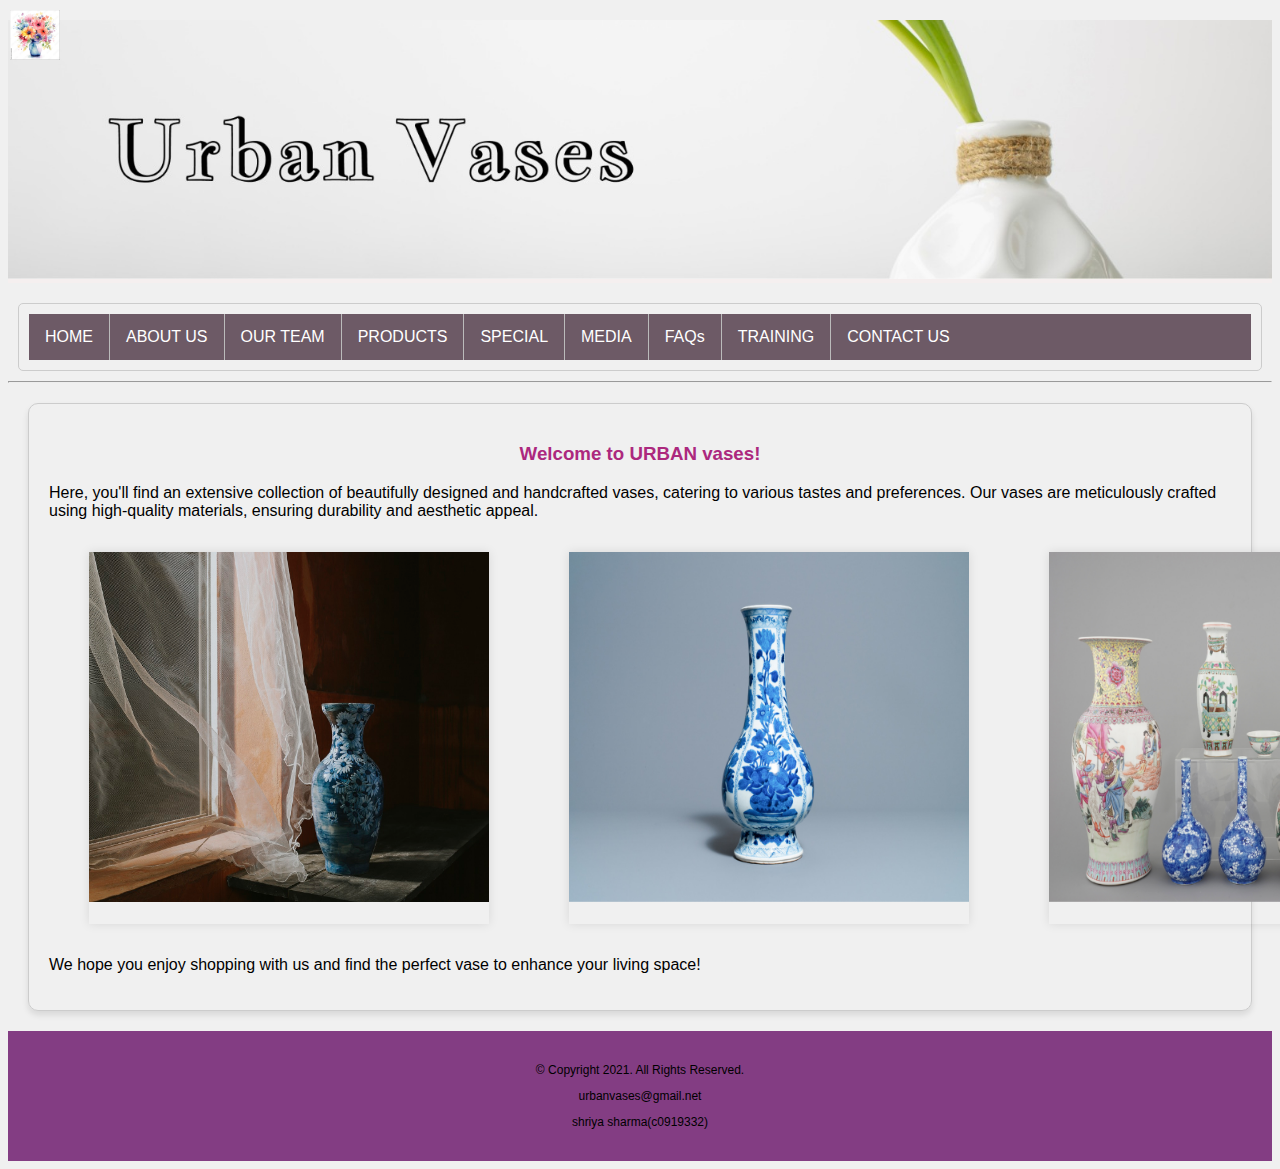
<file: index.html>
<!--shriya sharma
c0919332
term project: vases-->

<!DOCTYPE html>
<html lang="en">

<head>
    <meta charset="UTF-8">
    <meta name="viewport" content="width=device-width, initial-scale=1.0">
    <link rel="stylesheet" href="./css/styles.css">
    <link rel="preconnect" href="https://fonts.googleapis.com">
    <link rel="preconnect" href="https://fonts.gstatic.com" crossorigin>
    <link href="https://fonts.googleapis.com/css2?family=DM+Serif+Display:ital@0;1&family=Roboto:ital,wght@0,100;0,300;0,400;0,500;0,700;0,900;1,100;1,300;1,400;1,500;1,700;1,900&display=swap"
        rel="stylesheet">
        <link rel="icon" href="./images/favicon.png" type="image/x-icon">
        <title>Your Webpage Title</title>
</head>

<header>
    <a href="index.html">
        <img src="./images/icon.jpg" alt="Logo" class="logo">
    </a>
  
</header>


<body>
    <header>
        <img src="./images/logo3.jpg" alt="banner" style="width: 100%; height: auto;">
    </header>

     <nav>
        <ul>
            <li><a href="index.html">HOME</a></li>
            <li><a href="about.html">ABOUT US</a></li>
            <li><a href="team.html">OUR TEAM</a></li>
            <li><a href="products.html">PRODUCTS</a></li>
            <li><a href="special.html">SPECIAL</a></li>
            <li><a href="media.html">MEDIA</a></li>
            <li><a href="faqs.html">FAQs</a></li>
            <li><a href="Training.html">TRAINING</a></li>
            <li><a href="contact.html">CONTACT US</a></li>
        </ul>
    </nav>
    <hr>
    <main>

            <p>
                <h3>Welcome to URBAN vases!</h3>
            </p>
            <p>Here, you'll find an extensive collection of beautifully designed and handcrafted vases, catering to various
                tastes and preferences. Our vases are meticulously crafted using high-quality materials, ensuring
                durability and aesthetic appeal.
            </p>
            <div id="vase1" class="tab-desk">
                <div class="vase-box">
                    <figure class="vase-figure">
                        <img src="./images/vases1.jpg" alt="flower vase">
                        <figcaption class="caption">Beautiful Flower Vase</figcaption>
                    </figure>
                    <figure class="vase-figure">
                        <img src="./images/painted.jpg" alt="glass vase collection">
                        <figcaption class="caption">Exquisite Painted Vase Collection</figcaption>
                    </figure>
                    <figure class="vase-figure">
                        <img src="./images/history.jpg" alt="ceramic vase">
                        <figcaption class="caption">Elegant Ceramic Vase</figcaption>
                    </figure>
                </div>
            </div>
            <p>
                We hope you enjoy shopping with us and find the perfect vase to enhance your living space!
            </p>
            </main>
       
    <footer>
        <p>&copy; Copyright 2021. All Rights Reserved.</p>
        <p><a href="mailto:urbanvases@gmail.com">urbanvases@gmail.net</a></p>
        <p>shriya sharma(c0919332)</p>
    </footer>
</body>

</html>
</file>
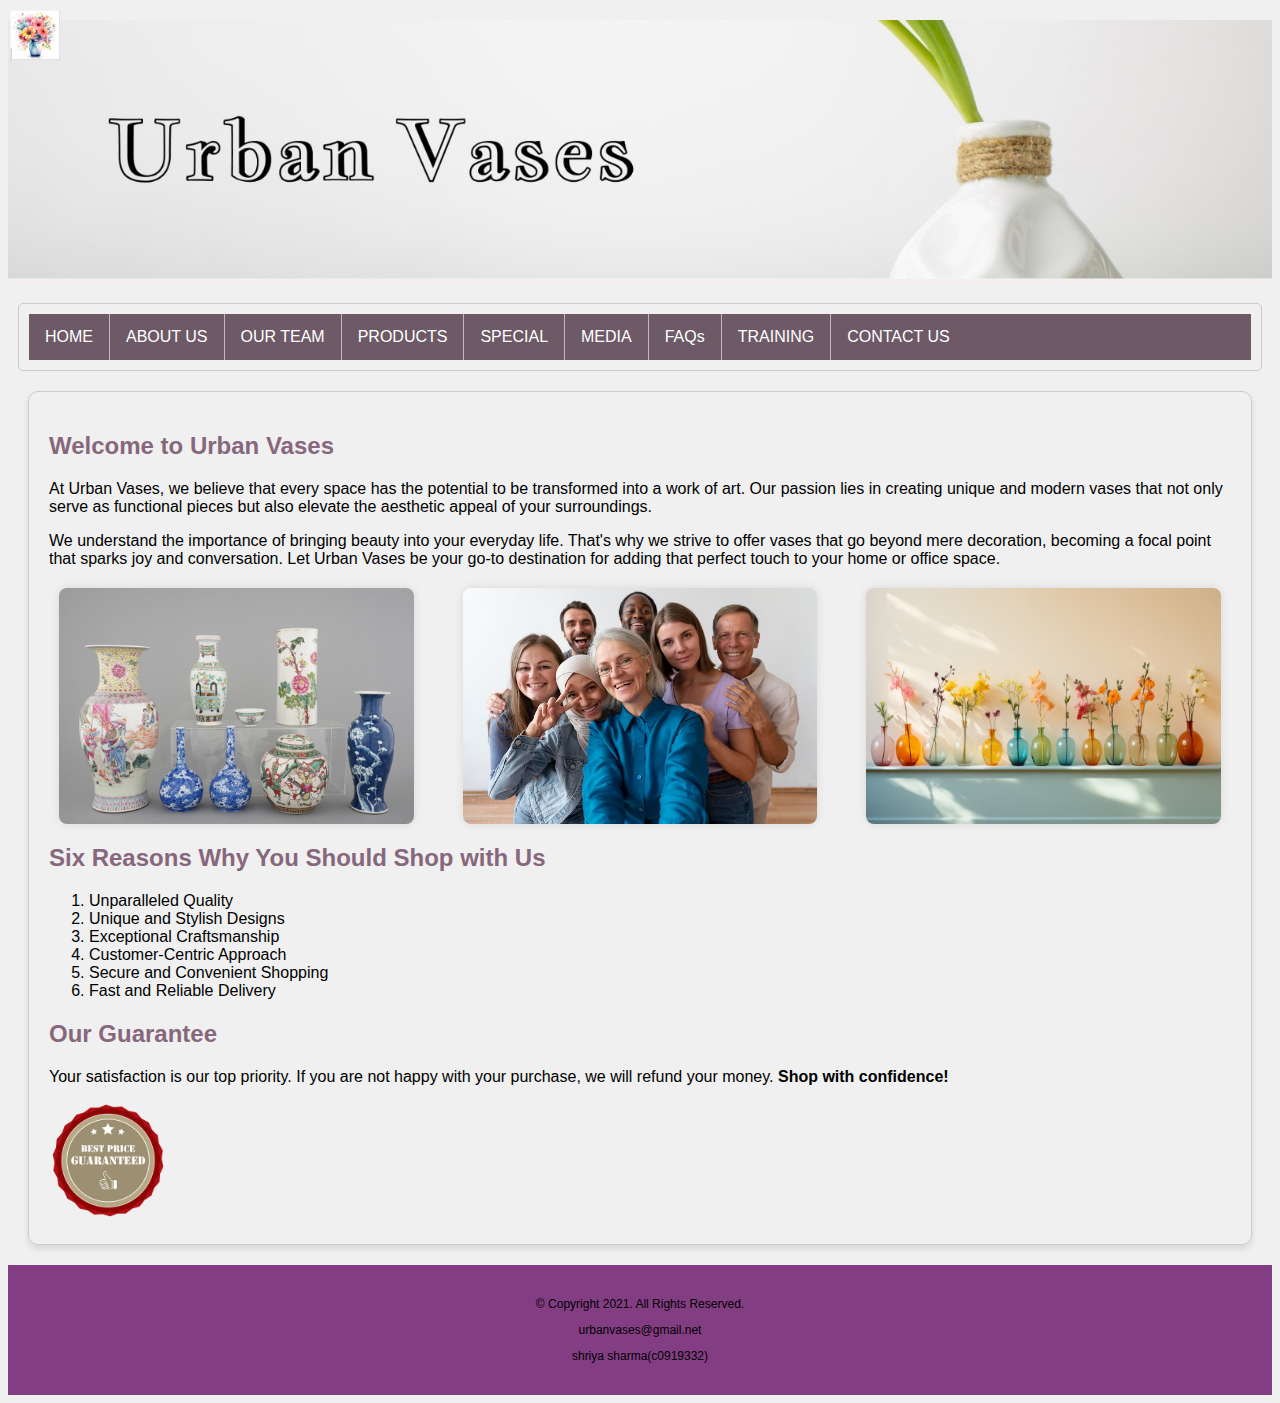
<file: about.html>
<!DOCTYPE html>
<html lang="en">

<head>
    <meta charset="UTF-8">
    <meta name="viewport" content="width=device-width, initial-scale=1.0">
    <link rel="stylesheet" href="./css/about.css">
    <link rel="preconnect" href="https://fonts.googleapis.com">
    <link rel="preconnect" href="https://fonts.gstatic.com" crossorigin>
    <link
        href="https://fonts.googleapis.com/css2?family=DM+Serif+Display:ital@0;1&family=Roboto:ital,wght@0,100;0,300;0,400;0,500;0,700;0,900;1,100;1,300;1,400;1,500;1,700;1,900&display=swap"
        rel="stylesheet">
        <link rel="icon" href="./images/favicon.png" type="image/x-icon">

    <title>About Us</title>
</head>
<header>
    <a href="index.html">
        <img src="./images/icon.jpg" alt="Logo" class="logo">
    </a>
</header>
<body>
    <!-- tablet View -->
    <div class="viewport tablet">
    <header>
            <img src="./images/logo3.jpg" alt="banner" style="width: 100%; height: auto;">
            
        </header>

    <nav>
        <ul>
            <li><a href="index.html">HOME</a></li>
            <li><a href="about.html">ABOUT US</a></li>
            <li><a href="team.html">OUR TEAM</a></li>
            <li><a href="products.html">PRODUCTS</a></li>
            <li><a href="special.html">SPECIAL</a></li>
            <li><a href="media.html">MEDIA</a></li>
            <li><a href="faqs.html">FAQs</a></li>
            <li><a href="Training.html">TRAINING</a></li>
            <li><a href="contact.html">CONTACT US</a></li>
        </ul>
    </nav>
    <main>
        <!-- mobile View -->
    <div class="viewport mobile">
        <section>
            <h2>Welcome to Urban Vases</h2>
            <p>At Urban Vases, we believe that every space has the potential to be transformed into a work of art. Our passion lies in creating unique and modern vases that not only serve as functional pieces but also elevate the aesthetic appeal of your surroundings.</p>
            <p>We understand the importance of bringing beauty into your everyday life. That's why we strive to offer vases that go beyond mere decoration, becoming a focal point that sparks joy and conversation. Let Urban Vases be your go-to destination for adding that perfect touch to your home or office space.</p>
            <div class="company image">
                <img src="./images/history.jpg" alt="Company Image" >
                <img src="./images/people" alt="Company Image" >
                <img src="./images/2150772490.jpg" alt="Company Image" >
            </div>
        </div>
        </section>
            <!-- Desktop View -->
    <div class="viewport desktop">
    
            <section >
                <h2>Six Reasons Why You Should Shop with Us</h2>
                <ol>
                    <li>Unparalleled Quality</li>
                    <li>Unique and Stylish Designs</li>
                    <li>Exceptional Craftsmanship</li>
                    <li>Customer-Centric Approach</li>
                    <li>Secure and Convenient Shopping</li>
                    <li>Fast and Reliable Delivery</li>
                </ol>
            </section>
            </div>

        <section>
            <h2>Our Guarantee</h2>
            <p>Your satisfaction is our top priority. If you are not happy with your purchase, we will
                refund your money. <strong>Shop with confidence!</strong></p>
            <img src="./images/guranteed.png" alt="Guarantee Image" style="width: 10%; height: 10%;">
        </section>
        </main>
</div>
 
<footer>
    <p>&copy; Copyright 2021. All Rights Reserved.</p>
    <p><a href="mailto:urbanvases@gmail.com">urbanvases@gmail.net</a></p>
    <p>shriya sharma(c0919332)</p>
</footer>
</body>
</html>
</file>
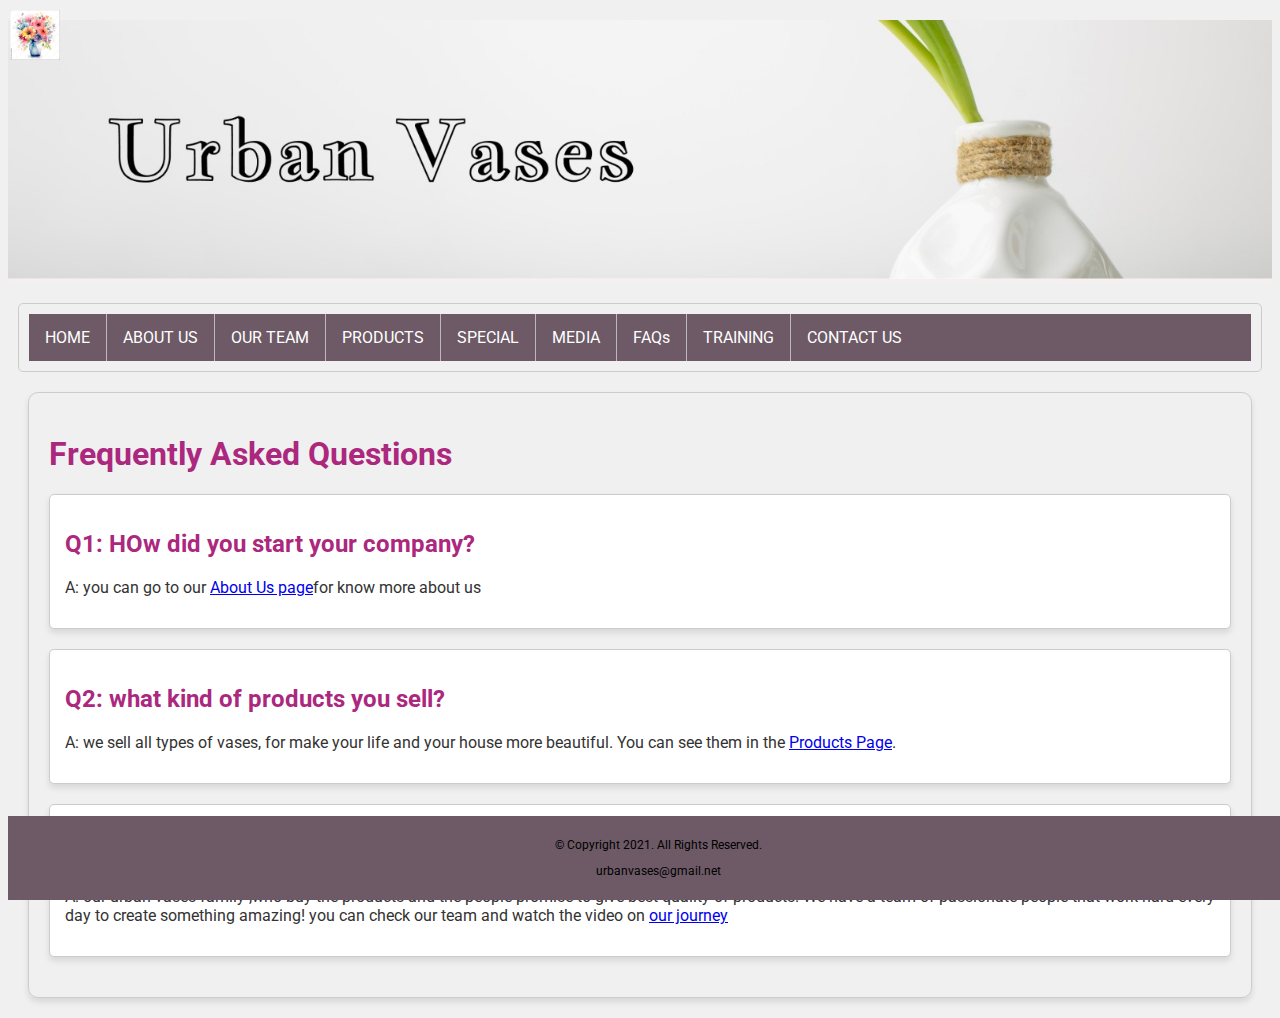
<file: faqs.html>
<!DOCTYPE html>
<html lang="en">

<head>
    <meta charset="UTF-8">
    <meta name="viewport" content="width=device-width, initial-scale=1.0">
    <link rel="stylesheet" href="./css/styles.css"> <!-- Link your stylesheet here -->
    <link rel="preconnect" href="https://fonts.googleapis.com">
    <link rel="preconnect" href="https://fonts.gstatic.com" crossorigin>
    <link href="https://fonts.googleapis.com/css2?family=DM+Serif+Display:ital@0;1&family=Roboto:ital,wght@0,100;0,300;0,400;0,500;0,700;0,900;1,100;1,300;1,400;1,500;1,700;1,900&display=swap"
        rel="stylesheet">
        <link rel="icon" href="./images/favicon.png" type="image/x-icon">

    <title>FAQs - Urban Vases</title>
</head>
<header>
    <a href="index.html">
        <img src="./images/icon.jpg" alt="Logo" class="logo">
    </a>
</header>
<body>
    <header>
        <img src="./images/logo3.jpg" alt="banner" style="width: 100%; height: auto;">
    </header>

    <nav>
        <ul>
            <li><a href="index.html">HOME</a></li>
            <li><a href="about.html">ABOUT US</a></li>
            <li><a href="team.html">OUR TEAM</a></li>
            <li><a href="products.html">PRODUCTS</a></li>
            <li><a href="special.html">SPECIAL</a></li>
            <li><a href="media.html">MEDIA</a></li>
            <li><a href="faqs.html">FAQs</a></li>
            <li><a href="Training.html">TRAINING</a></li>
            <li><a href="contact.html">CONTACT US</a></li>
        </ul>
    </nav>
<!--main body-->
    <main>
        <section class="faq-section">
            <h1>Frequently Asked Questions</h1>

            <div class="faq-item">
                <h2>Q1: HOw did you start your company?</h2>
                <p>A: you can go to our 
                    <a href="about.html">About Us page</a>for know more about us
                </p></div>

            <div class="faq-item">
                <h2>Q2: what kind of products you sell?</h2>
                <p>A: we sell all types of vases, for make your life and your house more beautiful.
                    You can see them in the <a href="products.html">Products Page</a>.
                </p></div>
            
             <div class="faq-item">
                <h2>Q3: who are behind your success?</h2>
                <p>A: our urban vases family ,who buy the products and the people promise to give best quality of products.
                 We have a team of passionate people that work hard every day to create something amazing!
                        you can check our team <a href="team.html" ></a>and watch the video on <a href ="media.html">our journey</a></p>
             </div>
            
        </section>
    </main>
<!--footer -->
    <footer>
        <p>&copy; Copyright 2021. All Rights Reserved.</p>
        <p><a href="mailto:urbanvases@gmail.com">urbanvases@gmail.net</a></p>
    </footer>
</body>

</html>


<!--add the styling sheet for media with in this page-->
<style>
    body {
    font-family: 'Roboto', sans-serif;
    background-color: #f0f0f0;
}

.container {
    width: 80%;
    margin: 0 auto;
}

.faq-item {
    margin-bottom: 20px;
    padding: 15px;
    background-color: #fff;
    border: 1px solid #ccc;
    border-radius: 5px;
    box-shadow: 0 4px 6px rgba(0, 0, 0, 0.1);
}

.faq-item h2 {
    color: #ac287e;
}

.faq-item p {
    color: #333;
}

/* Style for footer */
footer {
    text-align: center;
    padding: 10px;
    background-color: hsl(321, 10%, 39%);
    color: #fff;
    position: fixed;
    bottom: 0;
    width: 100%;
}
</style>
</file>
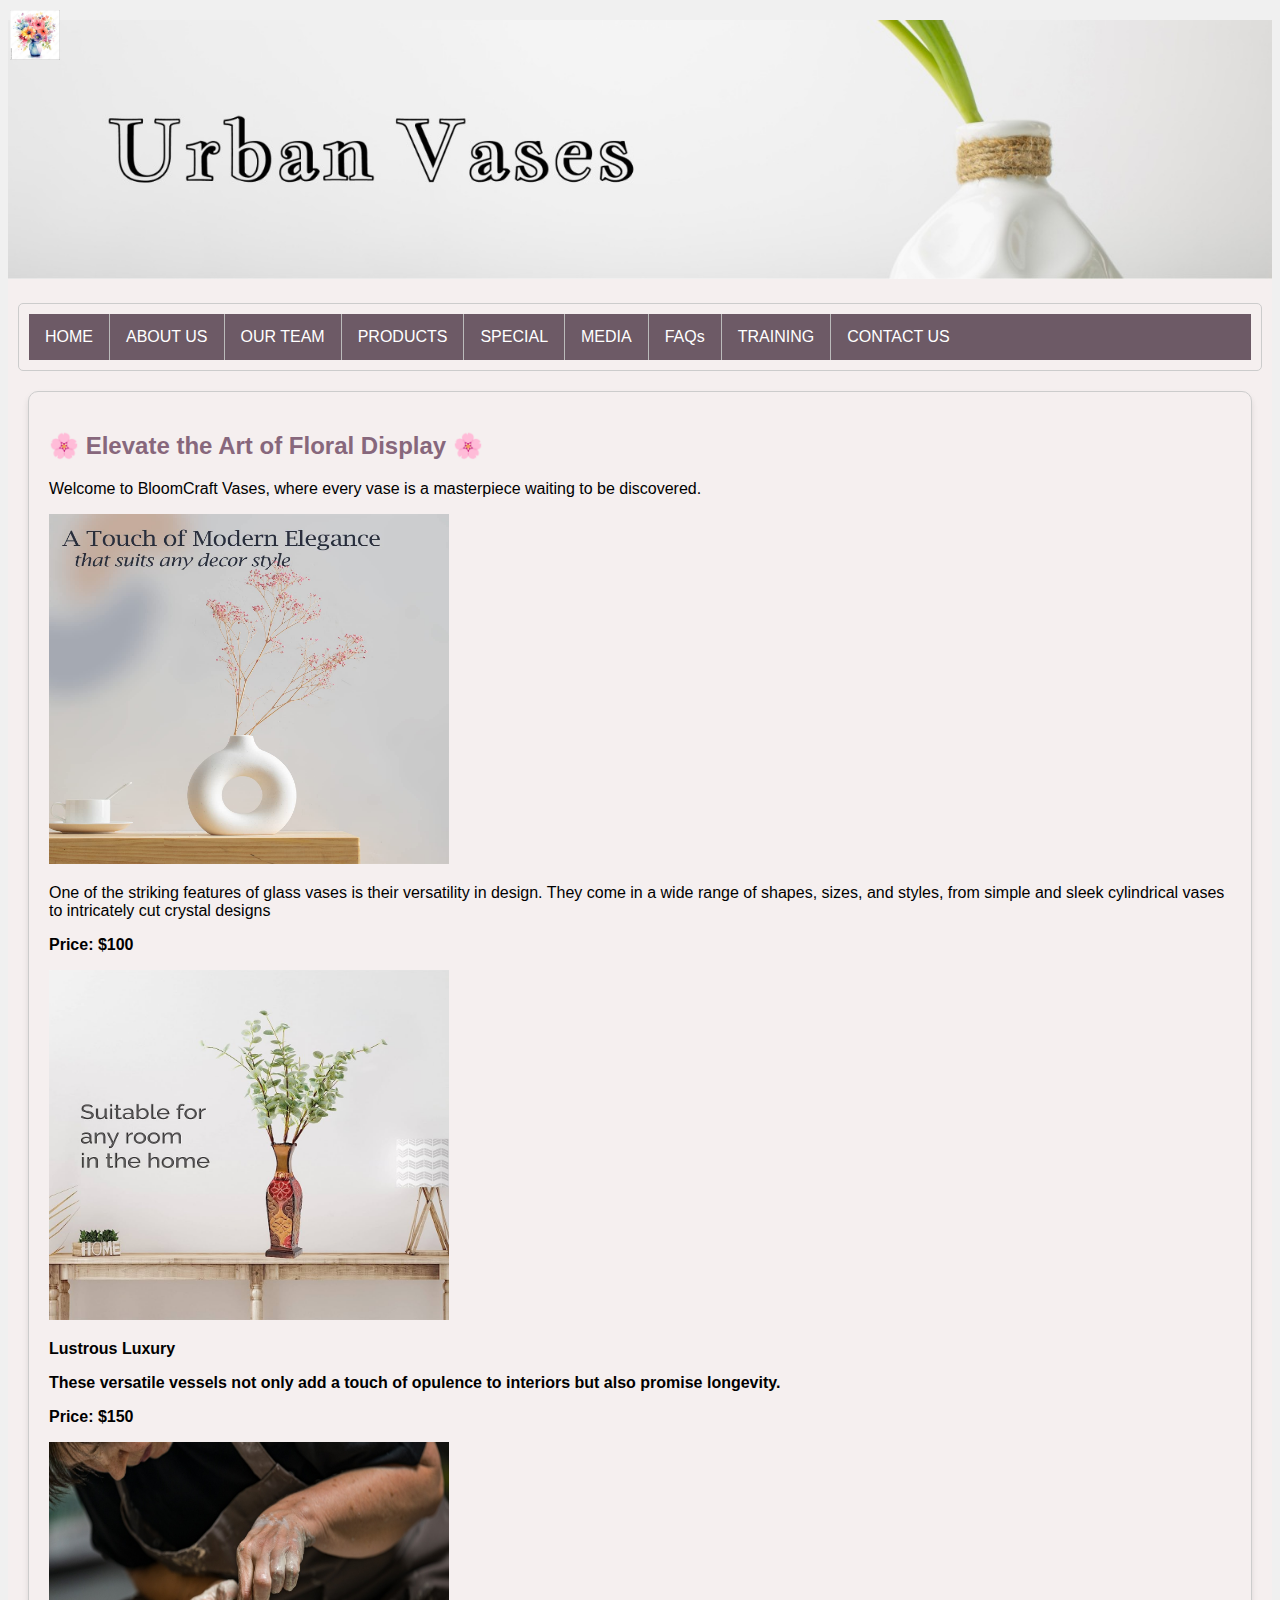
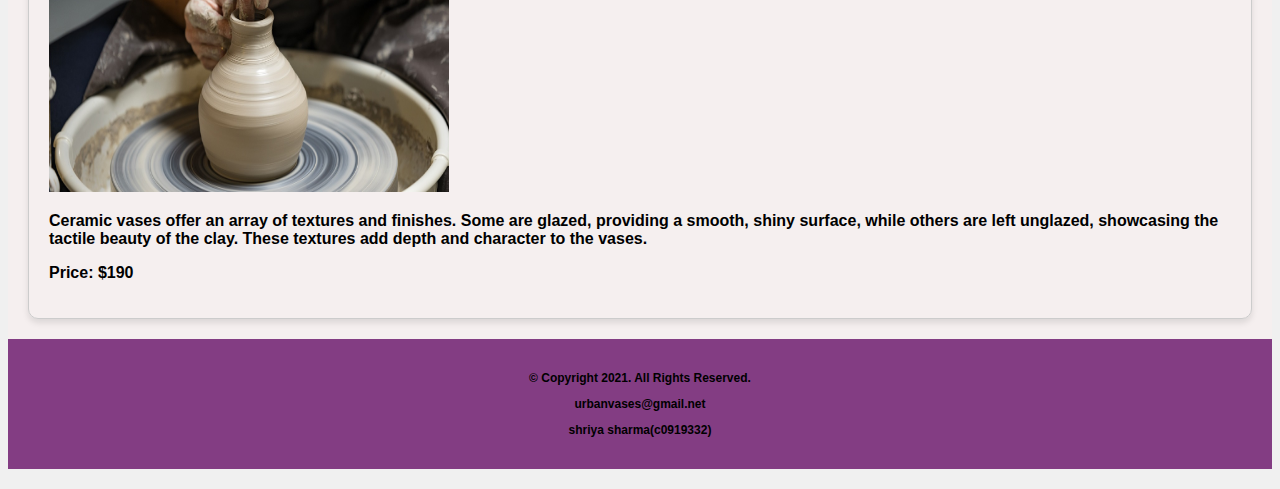
<file: products.html>
<!--shriya sharma
c0919332
term project: vases-->


<!DOCTYPE html>
<html lang="en">
<head>
    <meta charset="UTF-8">
    <meta name="viewport" content="width=device-width, initial-scale=1.0">
    <link rel="stylesheet" href="./css/styles.css">
    <link rel="preconnect" href="https://fonts.googleapis.com">
    <link rel="preconnect" href="https://fonts.gstatic.com" crossorigin>
    <link href="https://fonts.googleapis.com/css2?family=DM+Serif+Display:ital@0;1&family=Roboto:ital,wght@0,100;0,300;0,400;0,500;0,700;0,900;1,100;1,300;1,400;1,500;1,700;1,900&display=swap" rel="stylesheet">
    <link rel="icon" href="./images/favicon.png" type="image/x-icon">

    <title>URBAN Vases</title>
</head>
<header>
    <a href="index.html">
        <img src="./images/icon.jpg" alt="Logo" class="logo">
    </a>


<body>
    <div id="intro">
        <header>
            <header>
                <img src="./images/logo3.jpg" alt="banner" style="width: 100%; height: auto;">
            
              
        </header>
        <nav>
            <ul>
            
                
                <li><a href="index.html">HOME</a></li>
                <li><a href="about.html">ABOUT US</a></li>
                <li><a href="team.html">OUR TEAM</a></li>
                <li><a href="products.html">PRODUCTS</a></li>
                <li><a href="special.html">SPECIAL</a></li>
                <li><a href="media.html">MEDIA</a></li>
                <li><a href="faqs.html">FAQs</a></li>
                <li><a href="Training.html">TRAINING</a></li>
                <li><a href="contact.html">CONTACT US</a></li>
            </ul>
        </nav>
        </header>
<body>
    <main>
        <div id="info">
            <h2> &#x1F338; Elevate the Art of Floral Display &#x1F338;</h2>
            <p>Welcome to BloomCraft Vases, where every vase is a masterpiece waiting to be discovered. </p>
        </div>

        <div id="Glass vases">
            
            <img src="./images/modern.jpg" class="round" alt="glass vase">
            <p>One of the striking features of glass vases is their versatility in design. They come in a wide range of shapes, sizes, and styles, from simple and sleek 
                cylindrical vases to intricately cut crystal designs
            </p>
            <p><B>Price: $100<B></B></p>
        </div>

        <div id="Metallic vase">
            <img src="./images/products.jpg" class="round" alt="metalic vase">
            <p>Lustrous Luxury</p>
            <p>These versatile vessels not only add a touch of 
                opulence to interiors but also promise longevity. </p>
                <p>Price: $150</p>
            </div>

        <div id="Ceramic vase">
            
            <img src="./images/potter2.jpg" class="round" alt="Ceramic vases">
            <p>Ceramic vases offer an array of textures and finishes. Some are glazed, providing a smooth, shiny surface, while others are left unglazed, showcasing the tactile beauty of the clay. 
                These textures add depth and character to the vases.</p>
                <p>Price: $190</p>   
            </div>
                </main>
                <footer>
                    <p>&copy; Copyright 2021. All Rights Reserved.</p>
                    <p><a href="mailto:urbanvases@gmail.com">urbanvases@gmail.net</a></p>
                    <p>shriya sharma(c0919332)</p>
                </footer>

                </body>
                
                </div>
</body>
</html>
</file>
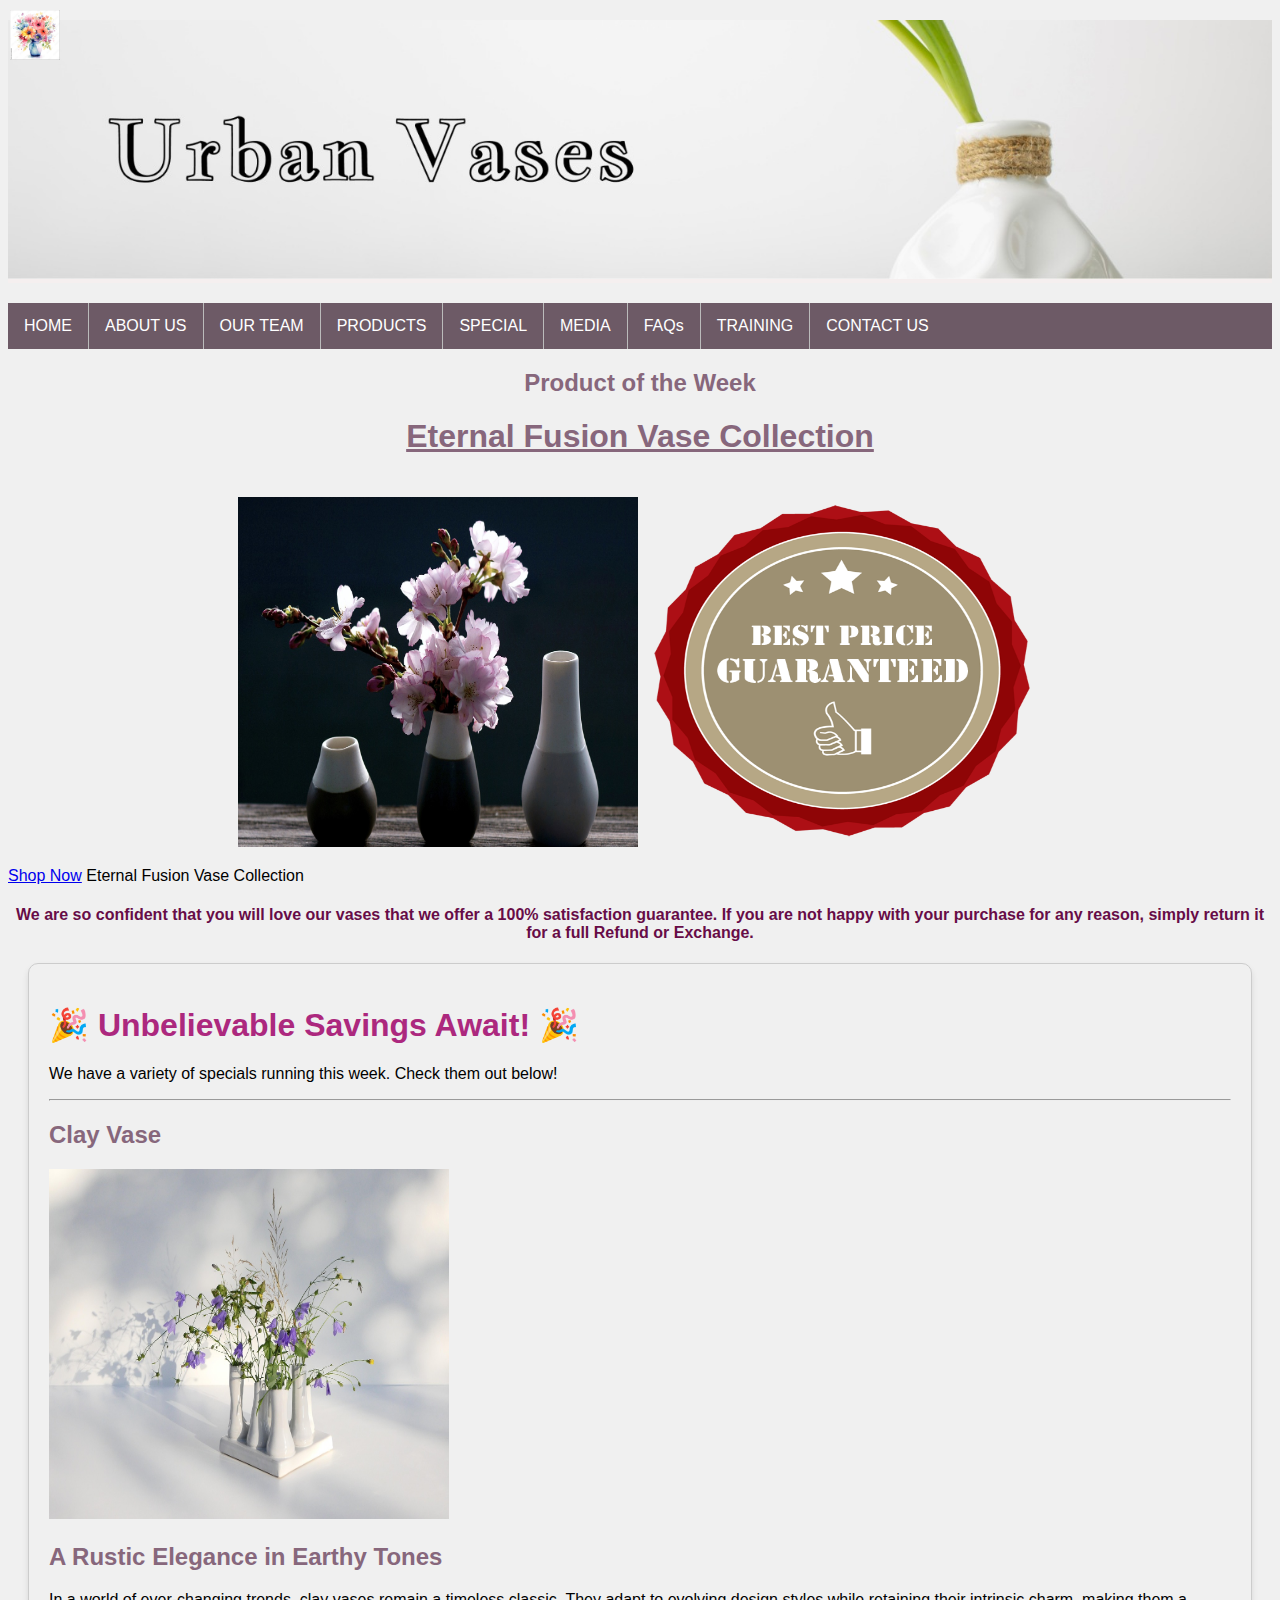
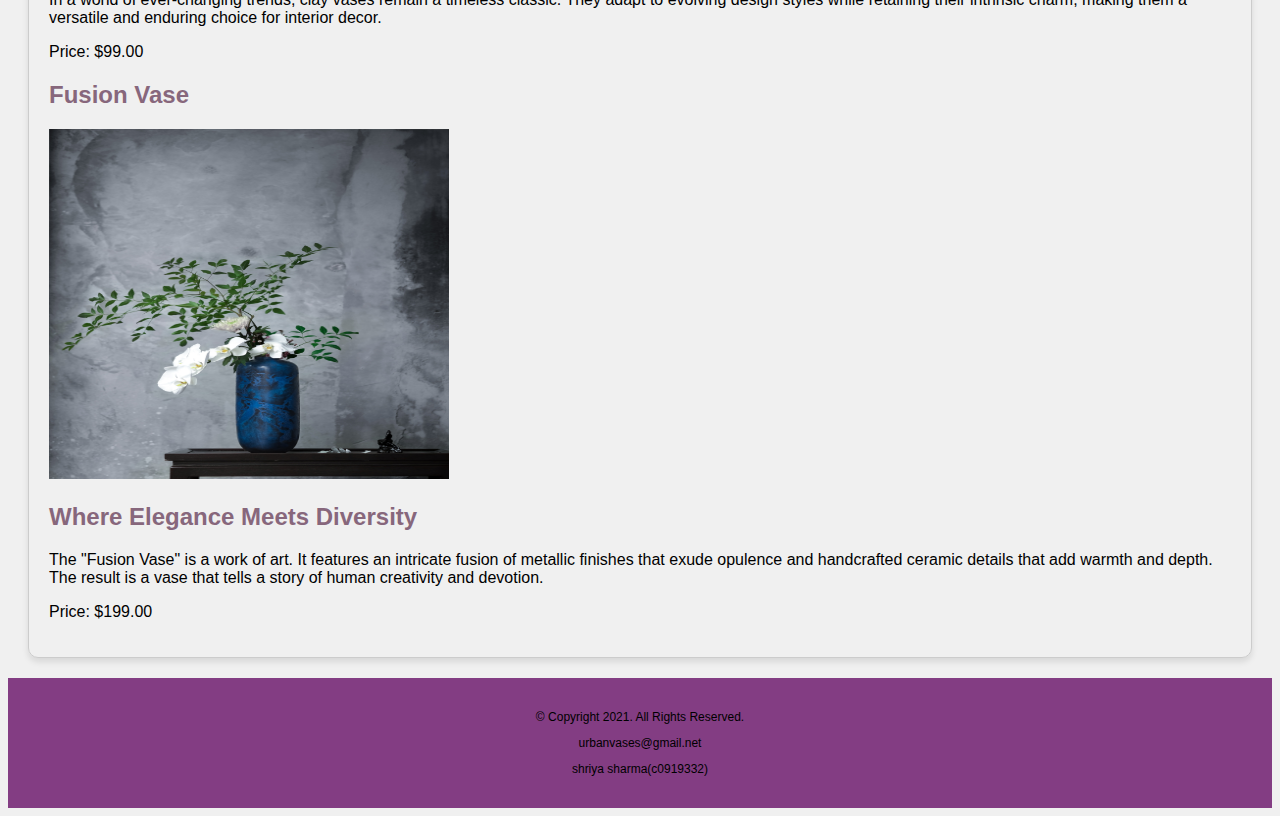
<file: special.html>
<!--shriya sharma
c0919332
term project: vases-->

<!DOCTYPE html>
<html lang="en">

<head>
    <meta charset="UTF-8">
    <meta name="viewport" content="width=device-width, initial-scale=1.0">
    <link rel="stylesheet" href="./css/styles.css">
    <link rel="preconnect" href="https://fonts.googleapis.com">
    <link rel="preconnect" href="https://fonts.gstatic.com" crossorigin>
    <link
        href="https://fonts.googleapis.com/css2?family=DM+Serif+Display:ital@0;1&family=Roboto:ital,wght@0,100;0,300;0,400;0,500;0,700;0,900;1,100;1,300;1,400;1,500;1,700;1,900&display=swap"
        rel="stylesheet">
        <link rel="icon" href="./images/favicon.png" type="image/x-icon">

    <title>URBAN Vases</title>
</head>
<header>
    <a href="index.html">
        <img src="./images/icon.jpg" alt="Logo" class="logo">
    </a>
</header>
<body>
    <header>
        <img src="./images/logo3.jpg" alt="banner" style="width: 100%; height: auto;">
        
    </header>
    <ul>

        <li><a href="index.html">HOME</a></li>
            <li><a href="about.html">ABOUT US</a></li>
            <li><a href="team.html">OUR TEAM</a></li>
            <li><a href="products.html">PRODUCTS</a></li>
            <li><a href="special.html">SPECIAL</a></li>
            <li><a href="media.html">MEDIA</a></li>
            <li><a href="faqs.html">FAQs</a></li>
            <li><a href="Training.html">TRAINING</a></li>
            <li><a href="contact.html">CONTACT US</a></li>
    </ul>
    </main> 
</body>

</html>
</nav>
</head>

<body>


    <div class="product-of-the-week">
        <h2>Product of the Week</h2>
        <p>
            <h1><u>Eternal Fusion Vase Collection</u></h1>
        </p>
        <figure class="vase-figure2">
            <img src="./images/cherry.jpg" alt="cherry vase" height="200" width="200">
            <img src="./images/guranteed.png" alt="special guarantee" height="20" width="20">
        
</div>
            <a href="https://www.google.com/url?sa=i&url=https%3A%2F%2Fwww.ikea.com%2Fca%2Fen%2Fcat%2Fvases-bowls-10769%2F&psig=AOvVaw0HQN5ruGYJOSjcg_vU_kdF&ust=1697800752640000&source=images&cd=vfe&opi=89978449&ved=0CA8QjRxqFwoTCMCjlOj-gYIDFQAAAAAdAAAAABAE">Shop
            Now</a>

        Eternal Fusion Vase Collection
    </p>

    <p> <h4>We are so confident that you will love our vases that we offer a 100% satisfaction guarantee. 
    If you are not happy with your purchase for any reason, simply return it for a full <b>Refund</b> or <B>Exchange</B>.</h4></p>

    <main>
        <h1> &#x1F389;  Unbelievable Savings Await!  &#x1F389;</h1>
        <p>We have a variety of specials running this week. Check them out below!</p>
        <hr>
        <section class="product1">
            <h2>Clay Vase</h2>
            <img src="./images/flowers2.jpg" alt="Product metalic vase" height="300" width="300">
            <p><B>
                    <H2> A Rustic Elegance in Earthy Tones</H2>
                </B></p>
            <P>
                In a world of ever-changing trends, clay vases remain a timeless classic. They adapt to evolving design styles while retaining their intrinsic charm, making them a versatile and enduring choice for interior decor.
            </P>
            <p>Price: $99.00</p>

        </section>
        </hr>
        <section class="product2">
            <h2>Fusion Vase</h2>
            <img src="./images/vase6.jpg" alt="Product flower vase" height="300" width="300">
            <p><B><H2> Where Elegance Meets Diversity</H2></B></p>
            
            <p>The "Fusion Vase" is a work of art. It features an intricate fusion of metallic finishes that exude
                opulence and handcrafted ceramic details that
                add warmth and depth. The result is a vase that tells a story of human creativity and devotion.</p>
            <p>Price: $199.00</p>
        </section>


    </main>
   
    <footer>
        <p>&copy; Copyright 2021. All Rights Reserved.</p>
        <p><a href="mailto:urbanvases@gmail.com">urbanvases@gmail.net</a></p>
        <p>shriya sharma(c0919332)</p>
    </footer>
 </body>
 </html>
</file>
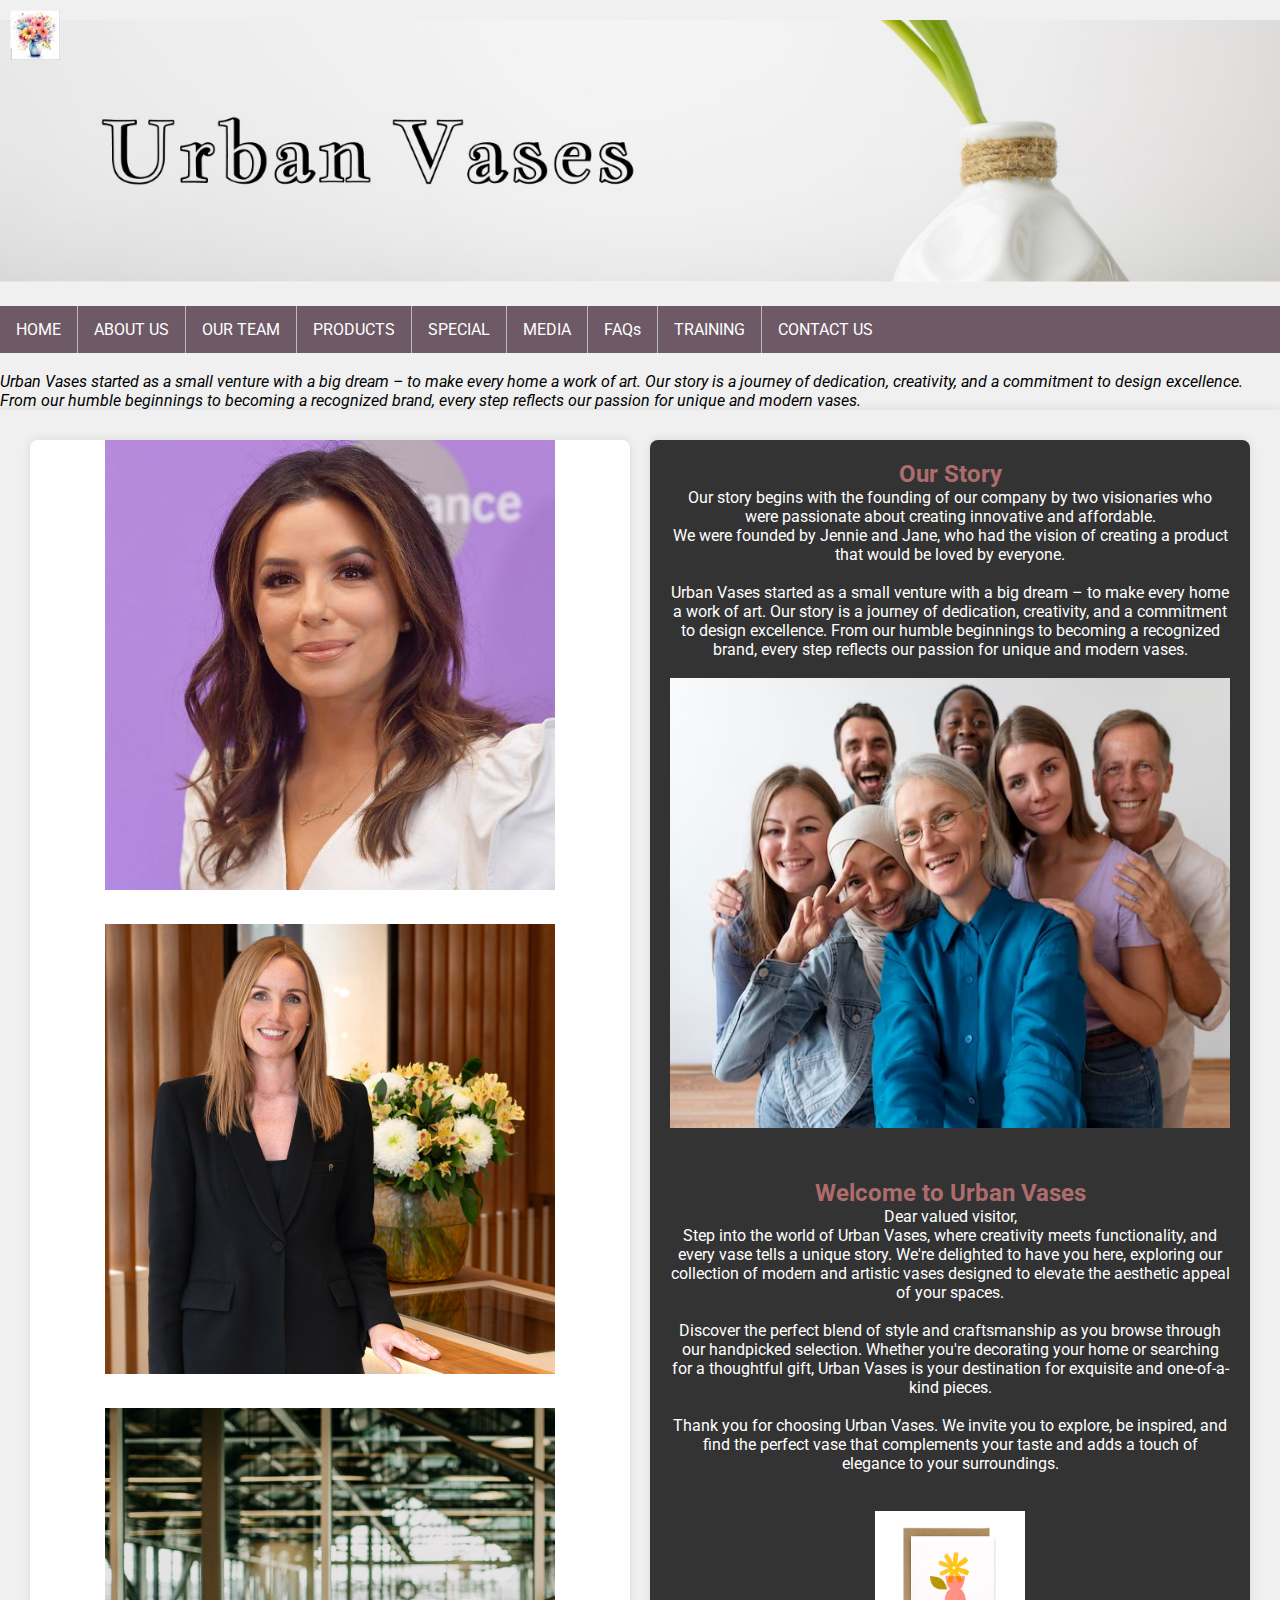
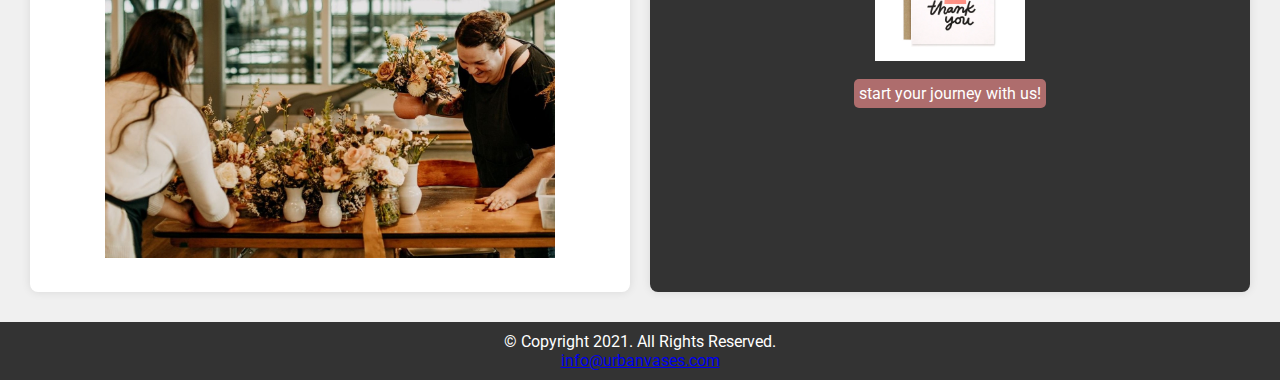
<file: team.html>
<!--shriya sharma-->
<!--used images from internet -->

<!DOCTYPE html>
<html lang="en">

<head>
    <meta charset="UTF-8">
    <meta name="viewport" content="width=device-width, initial-scale=1.0">
    <link rel="stylesheet" href="./css/team.css">
    <link rel="preconnect" href="https://fonts.googleapis.com">
    <link rel="preconnect" href="https://fonts.gstatic.com" crossorigin>
    <link
        href="https://fonts.googleapis.com/css2?family=DM+Serif+Display:ital@0;1&family=Roboto:ital,wght@0,100;0,300;0,400;0,500;0,700;0,900;1,100;1,300;1,400;1,500;1,700;1,900&display=swap"
        rel="stylesheet">
        <link rel="icon" href="./images/favicon.png" type="image/x-icon">

    <title>Our team</title>
</head>
<header>
    <!--logo image-->
    <a href="index.html">
        <img src="./images/icon.jpg" alt="Logo" class="logo">
    </a>
</header>

<body>
    <!--banner image-->
        <header>
            <img src="./images/logo3.jpg" alt="banner" style="width: 100%; height: auto;">
        
    </header>
    <nav>
        <ul>
            <li><a href="index.html">HOME </a></li>
            <li><a href="about.html">ABOUT US</a></li>
            <li><a href="team.html">OUR TEAM</a></li>
            <li><a href="products.html">PRODUCTS</a></li>
            <li><a href="special.html">SPECIAL</a></li>
            <li><a href="media.html">MEDIA</a></li>
            <li><a href="faqs.html">FAQs</a></li>
            <li><a href="Training.html">TRAINING</a></li>
            <li><a href="contact.html">CONTACT US</a></li>
        </ul>
    </nav>
</br>
    <style>
        .italic-text {
          font-style: italic;
        }
      </style>
      
      <p class="italic-text">Urban Vases started as a small venture with a big dream – to make every home a work of art. Our story is a journey of dedication, creativity, and a commitment to design excellence. From our humble beginnings to becoming a recognized brand, every step reflects our passion for unique and modern vases.</p>
	  
<main>
    
        <article>

            <!-- learship Team -->
            <figure>
                <img src="./images/ceo.jpg" alt="CEO"  height="450" width="450">
                <figcaption class="pic-text">Jennie - LEADER </figcaption>
            </figure>

       <!--marketing team-->
            <figure>
                <img src="./images/cfo.jpg" alt="CFO"  height="450" width="450">
                <figcaption class="pic-text">Jane Smith - CFO</figcaption>
            </figure>

            <!-- Sales Team -->
            <section>
                <figure>
                    <img src="./images/team.jpg" alt="marketing team"  height="450" width="450">
                    <figcaption class="pic-text">Alice - Marketing Specialist</figcaption>
                </figure>
            </section>

        </article>

        <aside>
           
             <h2>Our Story</h2>
             <p>Our story begins with the founding of our company by two visionaries who were passionate about creating innovative and affordable.
                <p>We were founded by Jennie and Jane, who had the vision of creating a product that would be loved by everyone.</p>
                </br>
            <p>Urban Vases started as a small venture with a big dream – to make every home a work of art. Our story is a journey of dedication, creativity, and a commitment to design excellence. From our humble beginnings to becoming a recognized brand, every step reflects our passion for unique and modern vases.</p>
            <section>
            </br>
            
                <figure>
                    <img src="./images/people" alt="our team"  height="450" width="600">
                    <figcaption class="pic-text">URBAN VASES FAMILY</figcaption>
                </figure>
            </section>
            </br>    
            </section>
            <section>
                <h2>Welcome to Urban Vases</h2>
                <p>Dear valued visitor,</p>
                <p>Step into the world of Urban Vases, where creativity meets functionality, and every vase tells a unique story. We're delighted to have you here, exploring our collection of modern and artistic vases designed to elevate the aesthetic appeal of your spaces.</p></br>
                <p>Discover the perfect blend of style and craftsmanship as you browse through our handpicked selection. Whether you're decorating your home or searching for a thoughtful gift, Urban Vases is your destination for exquisite and one-of-a-kind pieces.</p></br>
                <p>Thank you for choosing Urban Vases. We invite you to explore, be inspired, and find the perfect vase that complements your taste and adds a touch of elegance to your surroundings.</p>
            </section>
        </br>
    </br>
            <img src="./images/thanku" alt="our team"  height="150" width="150"> 
            </p></br>
            <span class="action">start your journey with us!</span></p>

        </aside>

        
    </main>

    <footer>
        <p>&copy; Copyright 2021. All Rights Reserved.</p>
        <p><a href="mailto:info@urbanvases.com">info@urbanvases.com</a></p>
    </footer>

</body>

</html>
</file>
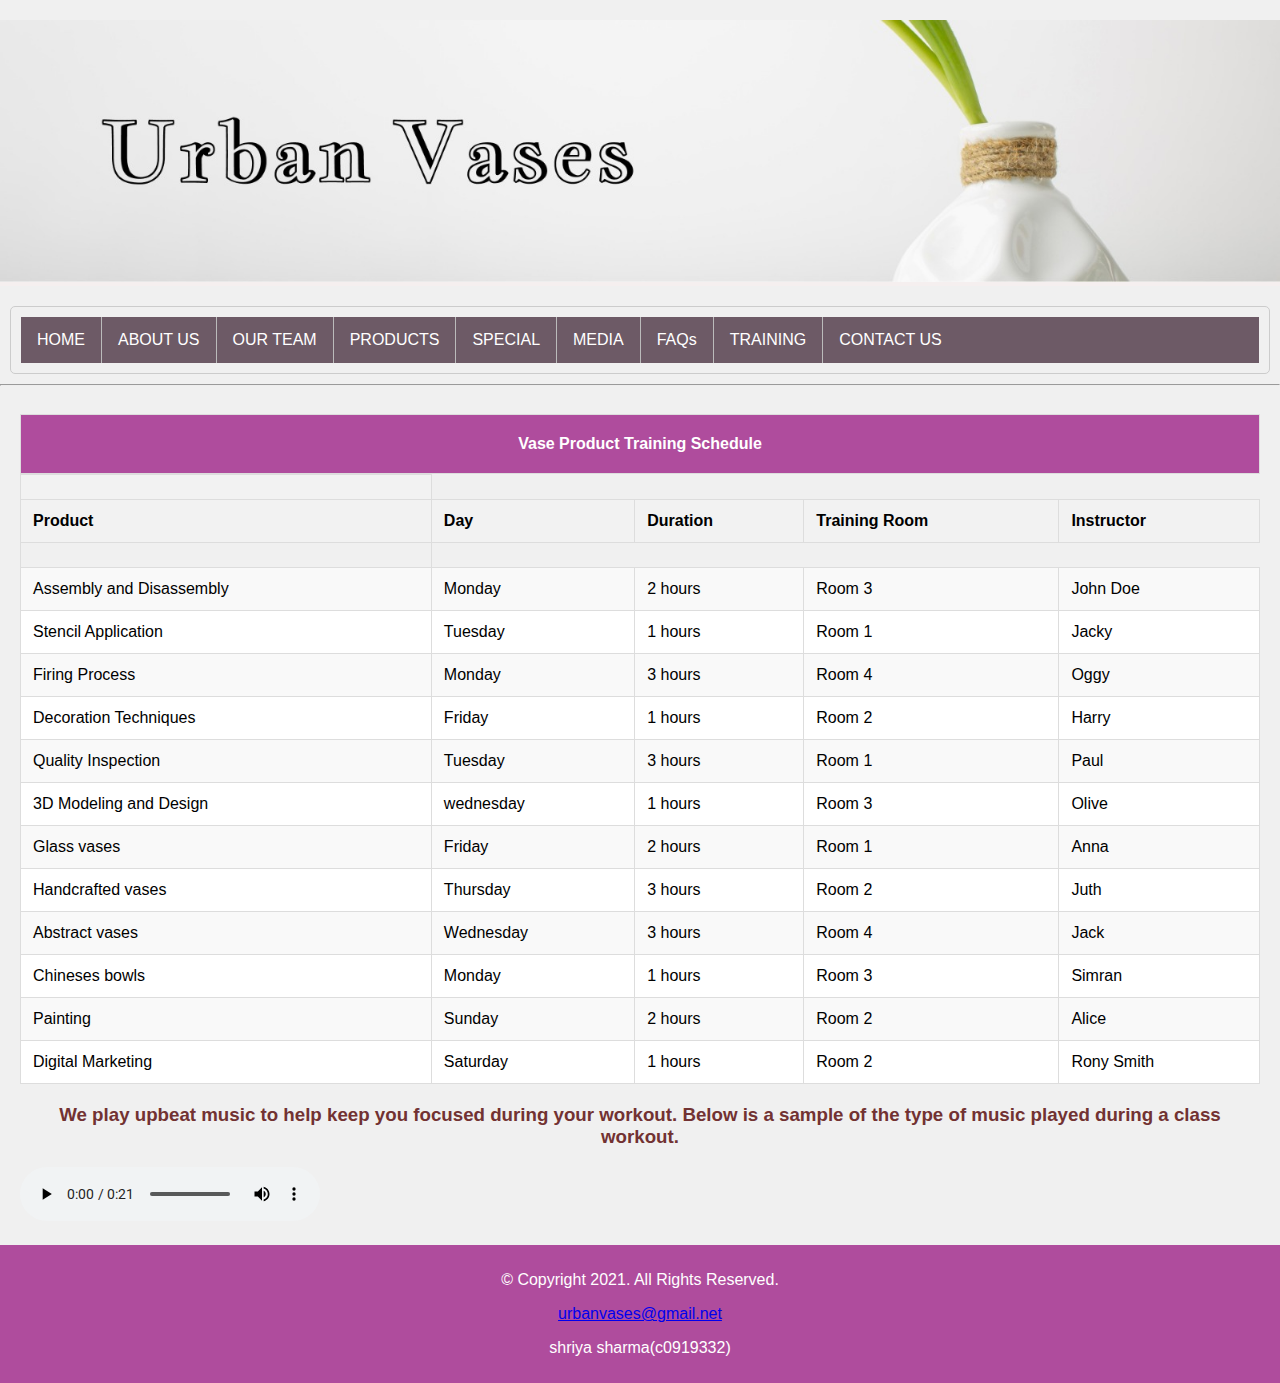
<file: training.html>
<!DOCTYPE html>
<html lang="en">

<head>
    <meta charset="UTF-8">
    <meta name="viewport" content="width=device-width, initial-scale=1.0">
    <link rel="stylesheet" href="./css/training.css">
    <link rel="preconnect" href="https://fonts.googleapis.com">
    <link rel="preconnect" href="https://fonts.gstatic.com" crossorigin>
    <link href="https://fonts.googleapis.com/css2?family=DM+Serif+Display:ital@0;1&family=Roboto:ital,wght@0,100;0,300;0,400;0,500;0,700;0,900;1,100;1,300;1,400;1,500;1,700;1,900&display=swap"
        rel="stylesheet">
        <link rel="icon" href="./images/favicon.png" type="image/x-icon">
        <title>Training</title>
</head>

<header>
    <a href="index.html">
        <img src="./images/icon.jpg" alt="Logo" class="logo">
    </a>
  
</header>


<body>
    <header>
        <img src="./images/logo3.jpg" alt="banner" style="width: 100%; height: auto;">
    </header>

     <nav>
        <ul>
            <li><a href="index.html">HOME</a></li>
            <li><a href="about.html">ABOUT US</a></li>
            <li><a href="team.html">OUR TEAM</a></li>
            <li><a href="products.html">PRODUCTS</a></li>
            <li><a href="special.html">SPECIAL</a></li>
            <li><a href="media.html">MEDIA</a></li>
            <li><a href="faqs.html">FAQs</a></li>
            <li><a href="Training.html">TRAINING</a></li>
             <li><a href="contact.html">CONTACT US</a></li>
        </ul>
    </nav>
    <hr>

    <main>
        <div class="mobile">
	  
            <p>"Welcome to our Product Training Page – where knowledge meets excellence.</p> 
            
            <h3>LEARN WITH US!</h3>
            <p>Call Us Today to Get Started</p>
            <p class="tel-link"><a href="tel:8145559608">(814) 555-9608</a></p> 
</div>
            <div class="mobile">
                <h3>PRODUCT TRAINING</h3>
                 <p>FLEXIBLE TIMING </p>
                 <p>JOIN US ON WEEKENDS</p>
                 <p>EXPERIENCED TRAINERS</p>
                 <p>LOW PRICES</p>
               </div>
        
      <div class="tablet-desktop">

        <table>
            <caption>Vase Product Training Schedule</caption>
            <th>
                <tr>
                    <th>Product</th>
                    <th>Day</th>
                    <th>Duration</th>
                    <th>Training Room</th>
                    <th>Instructor</th>
                </tr>
            </th>
            <td>
                <tr class="even">
                    <td>Assembly and Disassembly</td>
                    <td>Monday</td>
                    <td>2 hours</td>
                    <td> Room 3</td>
                    <td>John Doe</td>
                </tr>
                <tr class="odd">
                    <td>Stencil Application</td>
                    <td>Tuesday</td>
                    <td>1 hours</td>
                    <td>Room 1</td>
                    <td>Jacky</td>
                </tr>
                <tr class="even">
                    <td>Firing Process</td>
                    <td>Monday</td>
                    <td>3 hours</td>
                    <td> Room 4</td>
                    <td>Oggy</td>
                </tr>
                <tr class="odd">
                    <td>Decoration Techniques</td>
                    <td>Friday</td>
                    <td>1 hours</td>
                    <td> Room 2</td>
                    <td>Harry</td>
                </tr>
                <tr class="even">
                    <td>Quality Inspection</td>
                    <td>Tuesday</td>
                    <td>3 hours</td>
                    <td> Room 1</td>
                    <td>Paul</td>
                </tr>
                <tr class="odd">
                    <td>3D Modeling and Design</td>
                    <td>wednesday</td>
                    <td>1 hours</td>
                    <td> Room 3</td>
                    <td>Olive</td>
                </tr>
                <tr class="even">
                    <td>Glass vases</td>
                    <td>Friday</td>
                    <td>2 hours</td>
                    <td>Room 1</td>
                    <td>Anna</td>
                </tr>
                <tr class="odd">
                    <td> Handcrafted vases</td>
                    <td>Thursday</td>
                    <td>3 hours</td>
                    <td>Room 2</td>
                    <td>Juth</td>
                </tr>
                <tr class="even">
                    <td>Abstract vases</td>
                    <td> Wednesday</td>
                    <td>3 hours</td>
                    <td>Room 4</td>
                    <td>Jack </td>
                </tr>
                <tr class="odd">
                    <td>Chineses bowls</td>
                    <td>Monday</td>
                    <td>1 hours</td>
                    <td>Room 3</td>
                    <td>Simran</td>
                </tr>
                <tr class="even">
                    <td>Painting</td>
                    <td>Sunday</td>
                    <td>2 hours</td>
                    <td> Room 2</td>
                    <td>Alice</td>
                </tr>
                <tr class="odd">
                    <td>Digital Marketing</td>
                    <td>Saturday</td>
                    <td>1 hours</td>
                    <td>Room 2</td>
                    <td>Rony Smith</td>
                </tr>
            </td>
        </table>
</div>
	 <div id="music-sample">
        <h3>We play upbeat music to help keep you focused during your workout. Below is a sample of the type of music played during a class workout.</h3>
        <audio controls>
            <source src="media/chimes-7035.mp3" type="audio/mp3"> 
            <p>Your browser does not support the audio element.</p>
        </audio>
   </div>
    </main>

    <footer>
        <p>&copy; Copyright 2021. All Rights Reserved.</p>
        <p><a href="mailto:urbanvases@gmail.com">urbanvases@gmail.net</a></p>
        <p>shriya sharma(c0919332)</p>
    </footer>

</body>

</html>
</file>
<file: css/styles.css>
/*shriya sharma*/
/*c0919332*/
/*style.css*/
/*term project: vases*/
/*website name: urban vases*/

/* body styling*/
body {
  background-color: #f0f0f0;
  font-family: Arial, sans-serif;
}

.container {
  width: 80%;
  margin: 0 auto;
}
/*header styling*/
header {
  background-color: hsl(0, 22%, 95%);
  margin-top: 20px;
  margin-bottom: 20px;
  text-decoration: solid;
  text-decoration-color: #111;

}
/*logo image*/

.logo {
  width: 50px; 
  height: 50px;
  position: absolute;
  top: 10px; 
  left: 10px; 
}
/*main body styling*/

main {
  display: block;
  margin: 20px;
  padding: 20px;
  border: 1px solid #ccc;
  border-radius: 10px;
  box-shadow: 0 4px 6px rgba(0, 0, 0, 0.1);
}
/*header styling*/
header h1 {
  color: #fff;
  display: inline-block;
}

/*navigation bar styling*/
nav {
  font-size: 16px;
  padding: 10px;
  margin: 10px;
  border: 1px solid #ccc;
  border-radius: 5px;
}

ul {
  list-style-type: none;
  margin: 0;
  padding: 0;
  overflow: hidden;
  background-color: hsl(321, 10%, 39%);
}

li {
  float: left;
  border-right: 1px solid #bbb;
  text-shadow: #bbb;
}

li:last-child {
  border-right: none;
}

li a {
  display: block;
  color: white;
  text-align: center;
  padding: 14px 16px;
  text-decoration: none;
}

li a:hover:not(.active) {
  background-color: #111;
}

.active {
  background-color: #04AA6D;
}

img {
  width: 400px;
  height: 350px;
  border-radius: 0%;
}

footer p    {
    
  font-size: 0.75em;
  text-align: center;
  color: #000;
  padding: 0 1em;
}

footer p a  {
  color: #000;
  text-decoration: none;}

/*special page*/

.product-of-the-week h1{
  color: #87677c;
}
h5{
  text-align: center;
  color: #670c47;
}
h2{
  color: #87677c; 
}

.product-of-the-week{
  text-align: center;
  color: antiquewhite;

}
.product-of-the-week img {
  margin-top: 20px;
}
h1{
  color: #ac287e;
}
h4{
  text-align: center;
  color: #670c47;
}
h3{
  color: #ac287e;
  text-align: center;
}

/* Figure caption animation */
.caption {
  opacity: 0;
  transform: translateY(20px);
  transition: opacity 0.5s ease, transform 0.5s ease;
 
}

.vase-figure:hover .caption {
  opacity: 1;
  transform: translateY(0);
}


/* Container for the images */
.vase-box {
  display: flex;
  justify-content: space-between; 
  text-align: center;
}

/* Style for each image figure */
.vase-figure {
  box-shadow: 0 0 10px rgba(0, 0, 0, 0.1); 
  transform-style: preserve-3d; /* Preserve 3D transformations */
  transform: perspective(1000px); /* Set the perspective for the 3D effect */
  transition: transform 0.5s; /* Add a smooth transition effect */
}

/* Apply 3D transformation on hover */
.vase-figure:hover {
  transform: perspective(1000px) rotateY(20deg); /* Adjust the rotation angle as needed */
}

/* Responsive styles for different viewports */

@media only screen and (max-width: 768px) {
  .container {
      width: 90%; /* Adjust as needed for smaller screens */
  }

  header img {
      width: 100%;
      height: auto;
  }

  .vase-box {
      flex-direction: column; /* Stack images vertically on smaller screens */
      align-items: center;
  }
}

footer {
  background-color: rgb(131, 61, 131); /* Set the background color */
  color: #fff; /* Set the text color */
  text-align: center; /* Center-align text */
  padding: 20px; /* Add padding for spacing */
}

/* Style for footer links on hover */
footer a:hover {
  text-decoration: underline; /* Underline links on hover */
}
</file>
<file: css/about.css>
/*shriya sharma*/
/*c0919332*/
/*about.css*/
/*term project: vases*/
/*website name: urban vases*/

/* body styling*/
body {
    background-color: #f0f0f0;
    font-family: Arial, sans-serif;
  }
  
  .container {
    width: 80%;
    margin: 0 auto;
  }
  /*header styling*/
  header {
    background-color: hsl(0, 22%, 95%);
    margin-top: 20px;
    margin-bottom: 20px;
    text-decoration: solid;
    text-decoration-color: #111;
  
  }
  /*logo image*/
  
  .logo {
    width: 50px; 
    height: 50px;
    position: absolute;
    top: 10px; /* Adjust the top position as needed */
    left: 10px; /* Adjust the left position as needed */
  }
  /*main body styling*/
  
  main {
    display: block;
    margin: 20px;
    padding: 20px;
    border: 1px solid #ccc;
    border-radius: 10px;
    box-shadow: 0 4px 6px rgba(0, 0, 0, 0.1);
  }
  /*header styling*/
  header h1 {
    color: #fff;
    display: inline-block;
  }
  
  /*navigation bar styling*/
  nav {
    font-size: 16px;
    padding: 10px;
    margin: 10px;
    border: 1px solid #ccc;
    border-radius: 5px;
  }
  
 nav ul {
    list-style-type: none;
    margin: 0;
    padding: 0;
    overflow: hidden;
    background-color: hsl(321, 10%, 39%);
  }
  
  nav li {
    float: left;
    border-right: 1px solid #bbb;
    text-shadow: #bbb;
  }
  
 nav li:last-child {
    border-right: none;
  }
  
  nav li a {
    display: block;
    color: white;
    text-align: center;
    padding: 14px 16px;
    text-decoration: none;
  }
  
  nav li a:hover:not(.active) {
    background-color: #111;
  }
  
  .active {
    background-color: #04AA6D;
  }
  
  img {
    width: 400px;
    height: 350px;
    border-radius: 0%;
  }
  
  footer p    {
      
    font-size: 0.75em;
    text-align: center;
    color: #000;
    padding: 0 1em;
  }
  
  footer p a  {
    color: #000;
    text-decoration: none;}
  
  /*special page*/
  
  .product-of-the-week h1{
    color: #87677c;
  }
  h5{
    text-align: center;
    color: #670c47;
  }
  h2{
    color: #87677c; 
  }
  
  .product-of-the-week{
    text-align: center;
    color: antiquewhite;
  
  }
  .product-of-the-week img {
    margin-top: 20px;
  }
  h1{
    color: #ac287e;
  }
  h4{
    text-align: center;
    color: #670c47;
  }
  h3{
    color: #ac287e;
    text-align: center;
  }
  
  /* Figure caption animation */
  .caption {
    opacity: 0;
    transform: translateY(20px);
    transition: opacity 0.5s ease, transform 0.5s ease;
   
  }
  
  .vase-figure:hover .caption {
    opacity: 1;
    transform: translateY(0);
  }
  
  
  /* Container for the images */
  .vase-box {
    display: flex;
    justify-content: space-between; 
    text-align: center;
  }
  
  /* Style for each image figure */
  .vase-figure {
    box-shadow: 0 0 10px rgba(0, 0, 0, 0.1); 
    transform-style: preserve-3d; /* Preserve 3D transformations */
    transform: perspective(1000px); /* Set the perspective for the 3D effect */
    transition: transform 0.5s; /* Add a smooth transition effect */
  }
  
  /* Apply 3D transformation on hover */
  .vase-figure:hover {
    transform: perspective(1000px) rotateY(20deg); /* Adjust the rotation angle as needed */
  }
  
  /* Responsive styles for different viewports */
  
  @media only screen and (max-width: 768px) {
    .container {
        width: 90%; /* Adjust as needed for smaller screens */
    }
  
    header img {
        width: 100%;
        height: auto;
    }
  
    .vase-box {
        flex-direction: column; /* Stack images vertically on smaller screens */
        align-items: center;
    }
  }
  
  footer {
    background-color: rgb(131, 61, 131); 
    color: #fff; 
    text-align: center; 
    padding: 20px; 
  }
  
  /* Style for footer links on hover */
  footer a:hover {
    text-decoration: underline; /* Underline links on hover */
  }
  

  /* animation on images */
  .company {
    display: flex;
    justify-content: space-between;
    margin-top: 20px;
}

.company img {
    width: 30%; 
    height: auto;
    margin: 0 10px; 
    border-radius: 8px;
    box-shadow: 0 0 10px rgba(0, 0, 0, 0.1); /* Add a smooth transition effect */
}

.company img:hover {
    transform: scale(1.1); /* Enlarge the image on hover */
}

.caption {
    position: relative;
    bottom: 30px; 
    left: 0;
    width: 100%;
    text-align: center;
    background-color: rgba(0, 0, 0, 0.7);
    color: white;
    padding: 10px;
    border-radius: 0 0 8px 8px;
    opacity: 0;
    transition: opacity 0.3s ease-in-out;
}

.company img:hover + .caption {
    opacity: 1; /* Show the caption on hover */
}


/* Mobile View */
@media only screen and (max-width: 480px) {
    


/* Tablet View */
@media only screen and (min-width: 481px) and (max-width: 768px) {
    .company img {
        width: 48%; 
    }
}
}
</file>
<file: css/team.css>
/* team.html
 */
body, h1, h2, h3, p, ul, li, figure, figcaption {
    margin: 0;
    padding: 0;
}

/* Apply a background color to the entire page */
body {
    background-color: #f0f0f0;
    font-family: 'Roboto', sans-serif;
}

/* Header Styles */
header {
    background-color: hsl(0, 22%, 95%);
    margin-top: 20px;
    margin-bottom: 20px;
    text-decoration: solid;
    text-decoration-color: #111;
  
  }
  /*logo image*/
  
  .logo {
    width: 50px; 
    height: 50px;
    position: absolute;
    top: 10px; 
    left: 10px; }
  
/* Navigation Styles */
header h1 {
    color: #fff;
    display: inline-block;
  }
  
  
nav ul {
    list-style-type: none;
    margin: 0;
    padding: 0;
    overflow: hidden;
    background-color: hsl(321, 10%, 39%);
  }
  
 nav li {
    float: left;
    border-right: 1px solid #bbb;
    text-shadow: #bbb;
  }
  
 nav li:last-child {
    border-right: none;
  }
  
nav li a {
    display: block;
    color: white;
    text-align: center;
    padding: 14px 16px;
    text-decoration: none;
  }
  
 nav li a:hover:not(.active) {
    background-color: #111;
  }
  
  

/* Main Styles */
main {
    display: flex;
    flex-wrap: wrap;
    justify-content: space-around;
    padding: 20px;
    box-shadow: 0 0 10px rgba(0, 0, 0, 0.1);
}

/* Article Styles */
article {
    background-color: #fff;
    border-radius: 8px;
    overflow: hidden;
    margin: 10px;
    box-shadow: 0 0 10px rgba(0, 0, 0, 0.1);
    width: calc(33.33% - 20px);
    box-sizing: border-box;
    text-align: center; /* Center content */
}

article h3 {
    background-color: #333;
    color: #fff;
    padding: 10px;
}

/* Figure and Figcaption Styles */
figure {
    position: relative;
    overflow: hidden;
    margin-bottom: 5%;
}

figcaption {
    position: absolute;
    bottom: 0;
    left: 0;
    width: 100%;
    background-color: rgba(135, 70, 70, 0.7);
    color: white;
    padding: 10px;
    opacity: 0;
    transition: opacity 0.5s ease-in-out;
    text-align: center; /* Center caption */
}

/* Define the animation for figcaption */
figcaption {
    animation: fadeIn 1s ease-in-out forwards;
}

@keyframes fadeIn {
    from {
        opacity: 0;
    }
    to {
        opacity: 1;
    }
}

/* Aside Styles */
aside {
    background-color: #333;
    border-radius: 8px;
    overflow: hidden;
    margin: 10px;
    box-shadow: 0 0 10px rgba(0, 0, 0, 0.1);
    width: calc(66.66% - 20px);
    box-sizing: border-box;
    padding: 20px;
    text-align: center; /* Center content */
    color: #fff;
}

aside h2 {
    color: #ae6d6d;
}

/* Footer Styles */
footer {
    background-color: #333;
    color: white;
    text-align: center;
    padding: 10px;
}

/* Media Queries for Responsive Design */

/* Tablet View */
@media only screen and (max-width: 768px) {
    main {
        flex-direction: column;
    }

    article, aside {
        width: 100%;
    }

    article h3 {
        margin-bottom: 10px;
    }
}

/* Mobile View */
@media only screen and (max-width: 480px) {
    nav ul li {
        display: block;
        margin: 10px 0;
    }
}

/* Desktop View */
@media only screen and (min-width: 1024px) {
    article, aside {
        width: calc(50% - 20px);
    }
}

/* Image Caption Style */
.pic-text {
    position: absolute;
    bottom: 0;
    background: rgba(0, 0, 0, 0.5);
    color: #fff;
    width: 100%;
    padding: 20px;
    text-align: center;
    font-family: 'DM Serif Display', serif;
    font-size: 1.5em;
    font-style: italic;
    font-weight: bold;
}

.action {
    background-color: #ae6d6d;
    color: white;
    padding: 5px;
    border-radius: 5px;
}
</file>
<file: css/training.css>
/* training.css */

body {
    font-family: Arial, sans-serif;
    background-color: #f0f0f0;
    margin: 0;
    padding: 0;
}

header{
    background-color: hsl(0, 22%, 95%);
    margin-top: 20px;
    margin-bottom: 20px;
    text-decoration: solid;
    text-decoration-color: #111;
    position: relative;
}
 /* mobile view*/
.mobile h2,h3{
    text-decoration:solid;
    text-align: center;
    color: #723232;
}
.mobile p{
    text-align: center;
    color: #af4c9d;
 font-style: bold;
}
nav {
    font-size: 16px;
    padding: 10px;
    margin: 10px;
    border: 1px solid #ccc;
    border-radius: 5px;
}

nav ul {
    list-style-type: none;
    margin: 0;
    padding: 0;
    overflow: hidden;
    background-color: hsl(321, 10%, 39%);
}

nav li {
    float: left;
    border-right: 1px solid #bbb;
    text-shadow: #bbb;
}

nav li:last-child {
    border-right: none;
}

nav li a {
    display: block;
    color: white;
    text-align: center;
    padding: 14px 16px;
    text-decoration: none;
}

.logo {
    width: 50px;
    height: 50px;
    position: absolute;
    top: 10px;
    left: 10px;
}

main {
    max-width: 100%;
    margin: 0;
    padding: 20px;
}

table {
    width: 100%;
    border-collapse: collapse;
    margin-bottom: 20px;
}

caption, th, td {
    border: 1px solid #ddd;
    padding: 8px;
    text-align: left;
}

caption {
    background-color: #af4c9d;
    color: white;
    text-align: center;
    font-weight: bold;
    padding: 20px;
}

th, td {
    padding: 12px;
}

th {
    background-color: #f2f2f2;
}

tbody tr.even {
    background-color: #f9f9f9;
}

tbody tr.odd {
    background-color: #ffffff;
}

tbody tr:hover {
    background-color: #cce5ff;
}

footer {
    background-color: #af4c9d;
    color: white;
    text-align: center;
    padding: 10px;
}


/* Media Query for Tablet Viewport */
@media screen and (min-width: 630px), print {	

    /* Tablet Viewport: Show tablet-desktop class, hide mobile class */ 
 .tablet-desktop {display: block;
}
 .mobile {
           display: none;
}

}
</file>
